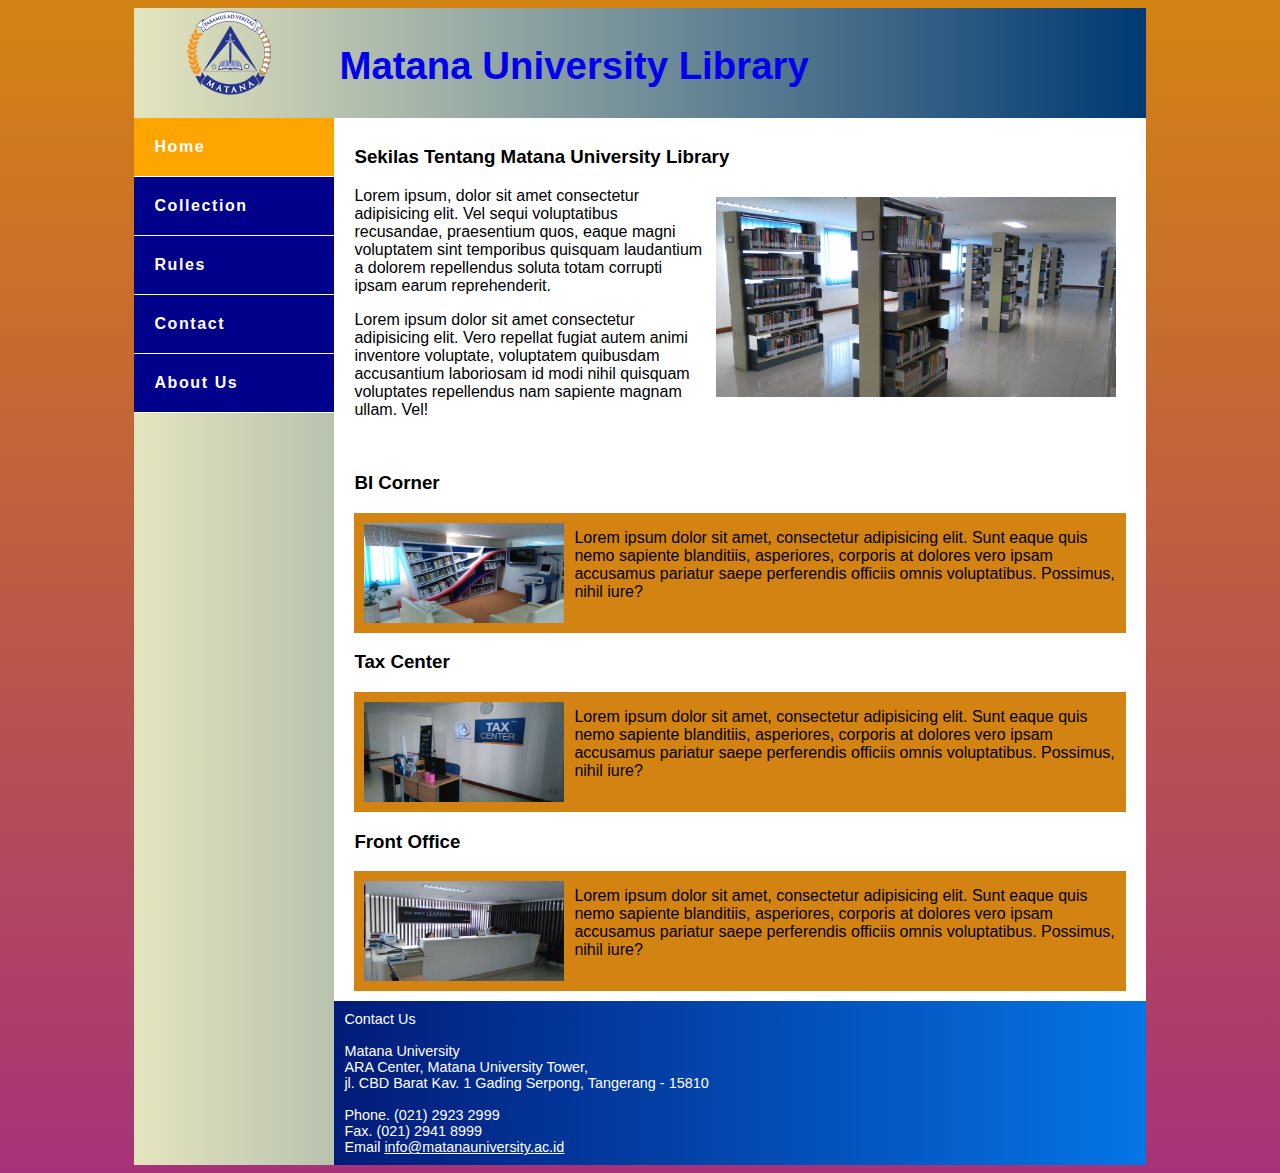
<file: index.html>
<!DOCTYPE html>
<html>
    <head>
        <title>Matana University Library</title>
        <link rel="stylesheet" href="style.css">
    </head>
    <body>
        <div id="wrapper">
            <header>
                <h1><a href="index.html">Matana University Library</a></h1>
            </header>

            <nav>
                <ul>
                    <li><a class="hover" href="index.html">Home</a></li>
                    <li><a href="collection.html">Collection</a></li>
                    <li><a href="rules.html">Rules</a></li>
                    <li><a href="contact.html">Contact</a></li>
                    <li><a href="about.html">About Us   </a></li>
                </ul>
            </nav>

            <main>
                <h3>Sekilas Tentang Matana University Library</h3>
                <img src="img/perpustakaan.jpg" width="400" height="200" id="floatright" alt="Perpustakaan">
                <p>Lorem ipsum, dolor sit amet consectetur adipisicing elit. Vel sequi voluptatibus recusandae, praesentium quos, eaque magni voluptatem sint temporibus quisquam laudantium a dolorem repellendus soluta totam corrupti ipsam earum reprehenderit.</p>
                <p>Lorem ipsum dolor sit amet consectetur adipisicing elit. Vero repellat fugiat autem animi inventore voluptate, voluptatem quibusdam accusantium laboriosam id modi nihil quisquam voluptates repellendus nam sapiente magnam ullam. Vel!</p>
                <br>

                <h3>BI Corner</h3>
                <div class="section">
                    <img src="img/bicorner.jpg" width="200" height="100" id="floatleft" alt="BI Corner">
                    <p>Lorem ipsum dolor sit amet, consectetur adipisicing elit. Sunt eaque quis nemo sapiente blanditiis, asperiores, corporis at dolores vero ipsam accusamus pariatur saepe perferendis officiis omnis voluptatibus. Possimus, nihil iure?</p>
                </div>

                <h3>Tax Center</h3>
                <div class="section">
                    <img src="img/taxcenter.jpg" width="200" height="100" id="floatleft" alt="BI Corner">
                    <p>Lorem ipsum dolor sit amet, consectetur adipisicing elit. Sunt eaque quis nemo sapiente blanditiis, asperiores, corporis at dolores vero ipsam accusamus pariatur saepe perferendis officiis omnis voluptatibus. Possimus, nihil iure?</p>
                </div>

                <h3>Front Office</h3>
                <div class="section">
                    <img src="img/frontoffice.jpg" width="200" height="100" id="floatleft" alt="BI Corner">
                    <p>Lorem ipsum dolor sit amet, consectetur adipisicing elit. Sunt eaque quis nemo sapiente blanditiis, asperiores, corporis at dolores vero ipsam accusamus pariatur saepe perferendis officiis omnis voluptatibus. Possimus, nihil iure?</p>
                </div>
            </main>

            <footer>
                    Contact Us
                    <br><br>Matana University
                    <br>ARA Center, Matana University Tower,
                    <br>jl. CBD Barat Kav. 1 Gading Serpong, Tangerang - 15810

                    <br><br>Phone. (021) 2923 2999
                    <br>Fax. (021) 2941 8999
                    <br>Email <a href="mailto:info@matanauniversity.ac.id">info@matanauniversity.ac.id</a>
            </footer>
        </div>
    </body>
</html>
</file>
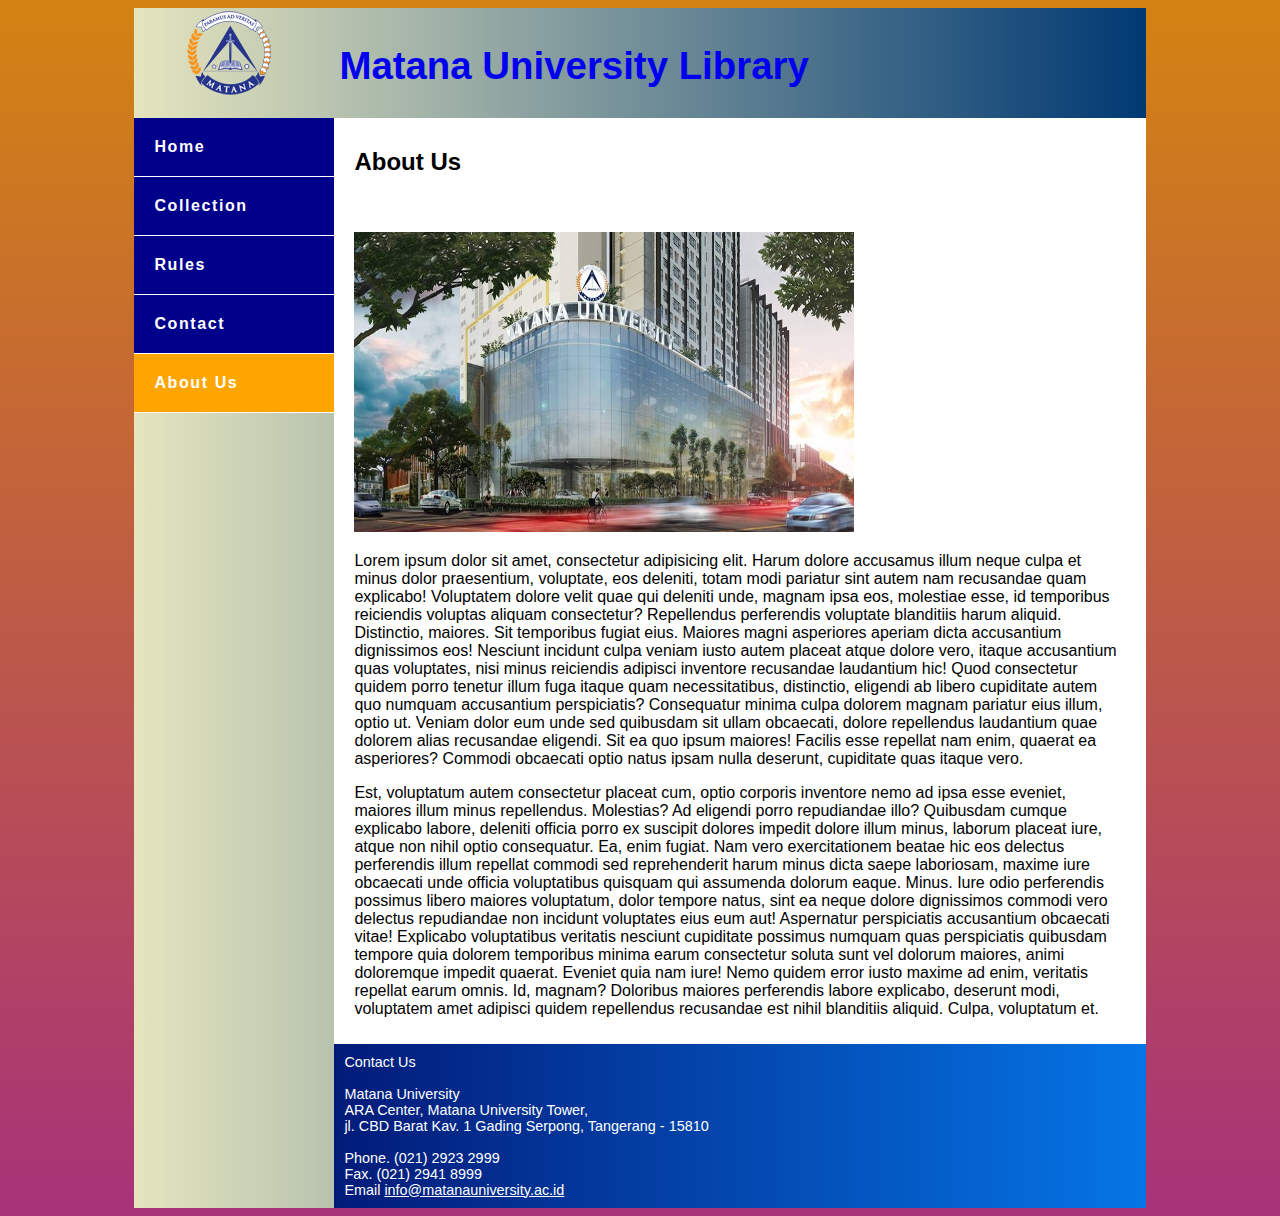
<file: about.html>
<!DOCTYPE html>
<html>
    <head>
        <title>Matana University Library</title>
        <link rel="stylesheet" href="style.css">
    </head>
    <body>
        <div id="wrapper">
            <header>
                <h1><a href="index.html">Matana University Library</a></h1>
            </header>

            <nav>
                <ul>
                    <li><a href="index.html">Home</a></li>
                    <li><a href="collection.html">Collection</a></li>
                    <li><a href="rules.html">Rules</a></li>
                    <li><a href="contact.html">Contact</a></li>
                    <li><a href="about.html" class="hover">About Us   </a></li>
                </ul>
            </nav>

            <main>
                <h2>About Us</h2>
                
                <br><br><img src="img/about.jpg" alt="About" class="floatleft" width="500px" height="300px">
                <p>Lorem ipsum dolor sit amet, consectetur adipisicing elit. Harum dolore accusamus illum neque culpa et minus dolor praesentium, voluptate, eos deleniti, totam modi pariatur sint autem nam recusandae quam explicabo!
                Voluptatem dolore velit quae qui deleniti unde, magnam ipsa eos, molestiae esse, id temporibus reiciendis voluptas aliquam consectetur? Repellendus perferendis voluptate blanditiis harum aliquid. Distinctio, maiores. Sit temporibus fugiat eius.
                Maiores magni asperiores aperiam dicta accusantium dignissimos eos! Nesciunt incidunt culpa veniam iusto autem placeat atque dolore vero, itaque accusantium quas voluptates, nisi minus reiciendis adipisci inventore recusandae laudantium hic!
                Quod consectetur quidem porro tenetur illum fuga itaque quam necessitatibus, distinctio, eligendi ab libero cupiditate autem quo numquam accusantium perspiciatis? Consequatur minima culpa dolorem magnam pariatur eius illum, optio ut.
                Veniam dolor eum unde sed quibusdam sit ullam obcaecati, dolore repellendus laudantium quae dolorem alias recusandae eligendi. Sit ea quo ipsum maiores! Facilis esse repellat nam enim, quaerat ea asperiores?
                Commodi obcaecati optio natus ipsam nulla deserunt, cupiditate quas itaque vero.</p> <p>Est, voluptatum autem consectetur placeat cum, optio corporis inventore nemo ad ipsa esse eveniet, maiores illum minus repellendus. Molestias?
                Ad eligendi porro repudiandae illo? Quibusdam cumque explicabo labore, deleniti officia porro ex suscipit dolores impedit dolore illum minus, laborum placeat iure, atque non nihil optio consequatur. Ea, enim fugiat.
                Nam vero exercitationem beatae hic eos delectus perferendis illum repellat commodi sed reprehenderit harum minus dicta saepe laboriosam, maxime iure obcaecati unde officia voluptatibus quisquam qui assumenda dolorum eaque. Minus.
                Iure odio perferendis possimus libero maiores voluptatum, dolor tempore natus, sint ea neque dolore dignissimos commodi vero delectus repudiandae non incidunt voluptates eius eum aut! Aspernatur perspiciatis accusantium obcaecati vitae!
                Explicabo voluptatibus veritatis nesciunt cupiditate possimus numquam quas perspiciatis quibusdam tempore quia dolorem temporibus minima earum consectetur soluta sunt vel dolorum maiores, animi doloremque impedit quaerat. Eveniet quia nam iure!
                Nemo quidem error iusto maxime ad enim, veritatis repellat earum omnis. Id, magnam? Doloribus maiores perferendis labore explicabo, deserunt modi, voluptatem amet adipisci quidem repellendus recusandae est nihil blanditiis aliquid.
                Culpa, voluptatum et. </p>
            </main>

            <footer>
                    Contact Us
                    <br><br>Matana University
                    <br>ARA Center, Matana University Tower,
                    <br>jl. CBD Barat Kav. 1 Gading Serpong, Tangerang - 15810

                    <br><br>Phone. (021) 2923 2999
                    <br>Fax. (021) 2941 8999
                    <br>Email <a href="mailto:info@matanauniversity.ac.id">info@matanauniversity.ac.id</a>
            </footer>
        </div>
    </body>
</html>
</file>
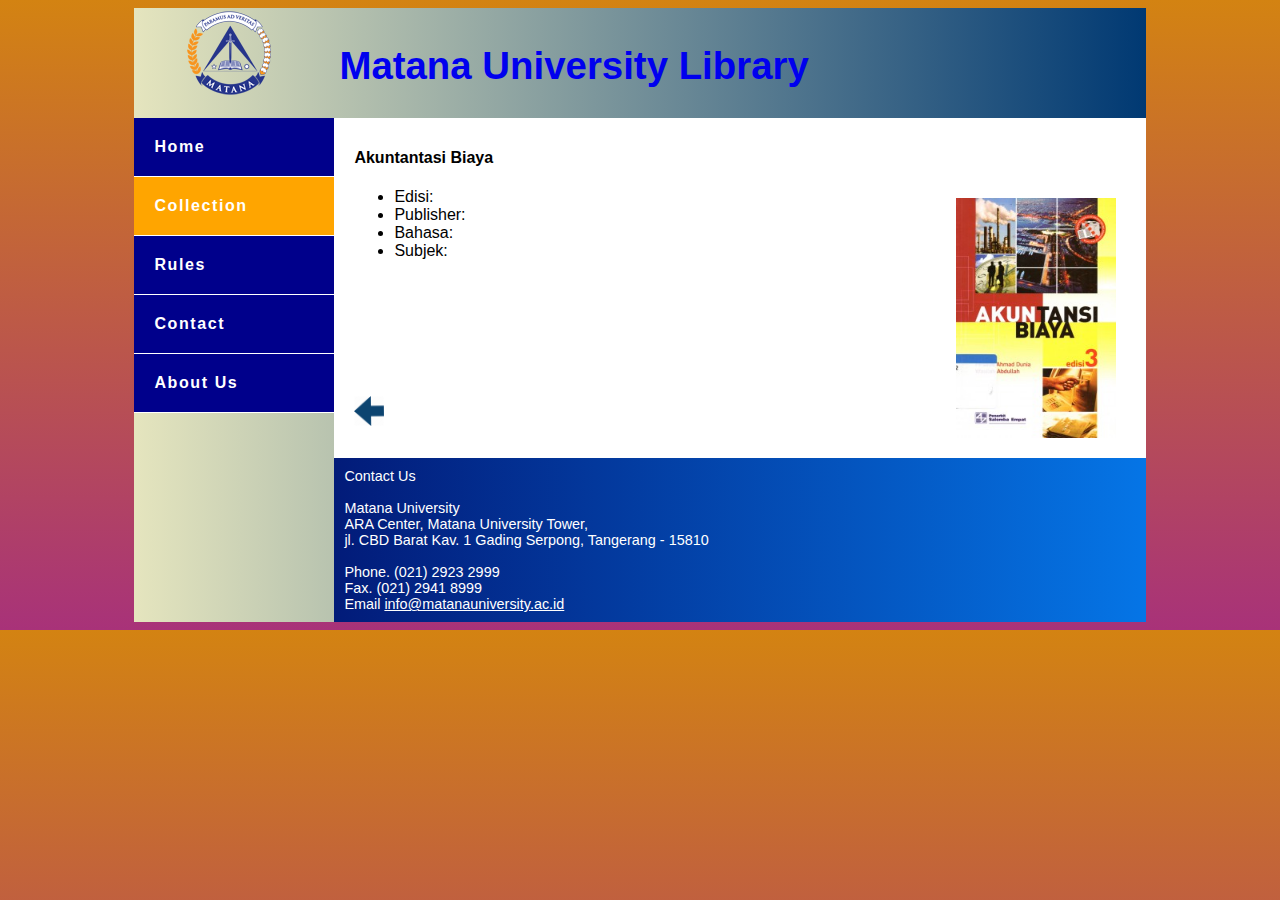
<file: akuntansibiaya.html>
<!DOCTYPE html>
<html>
    <head>
        <title>Matana University Library</title>
        <link rel="stylesheet" href="style.css">
    </head>
    <body>
        <div id="wrapper">
            <header>
                <h1><a href="index.html">Matana University Library</a></h1>
            </header>

            <nav>
                <ul>
                    <li><a href="index.html">Home</a></li>
                    <li><a class="hover" href="collection.html">Collection</a></li>
                    <li><a href="rules.html">Rules</a></li>
                    <li><a href="contact.html">Contact</a></li>
                    <li><a href="about.html">About Us   </a></li>
                </ul>
            </nav>

            <main>
                <h4>Akuntantasi Biaya</h4>
                <img src="img/akuntansibiaya.jpg" alt="Akuntansi Biaya" width="160px" height="240px" id="floatright">
               <ul>
                   <li>Edisi: </li>
                   <li>Publisher: </li>
                   <li>Bahasa: </li>
                   <li>Subjek: </li>
               </ul>

               <a href="collection.html"><img src="img/back.png" alt="Back" height="30px" style="margin-top: 120px;"></a>
            </main>

            <footer>
                    Contact Us
                    <br><br>Matana University
                    <br>ARA Center, Matana University Tower,
                    <br>jl. CBD Barat Kav. 1 Gading Serpong, Tangerang - 15810

                    <br><br>Phone. (021) 2923 2999
                    <br>Fax. (021) 2941 8999
                    <br>Email <a href="mailto:info@matanauniversity.ac.id">info@matanauniversity.ac.id</a>
            </footer>
        </div>
    </body>
</html>
</file>
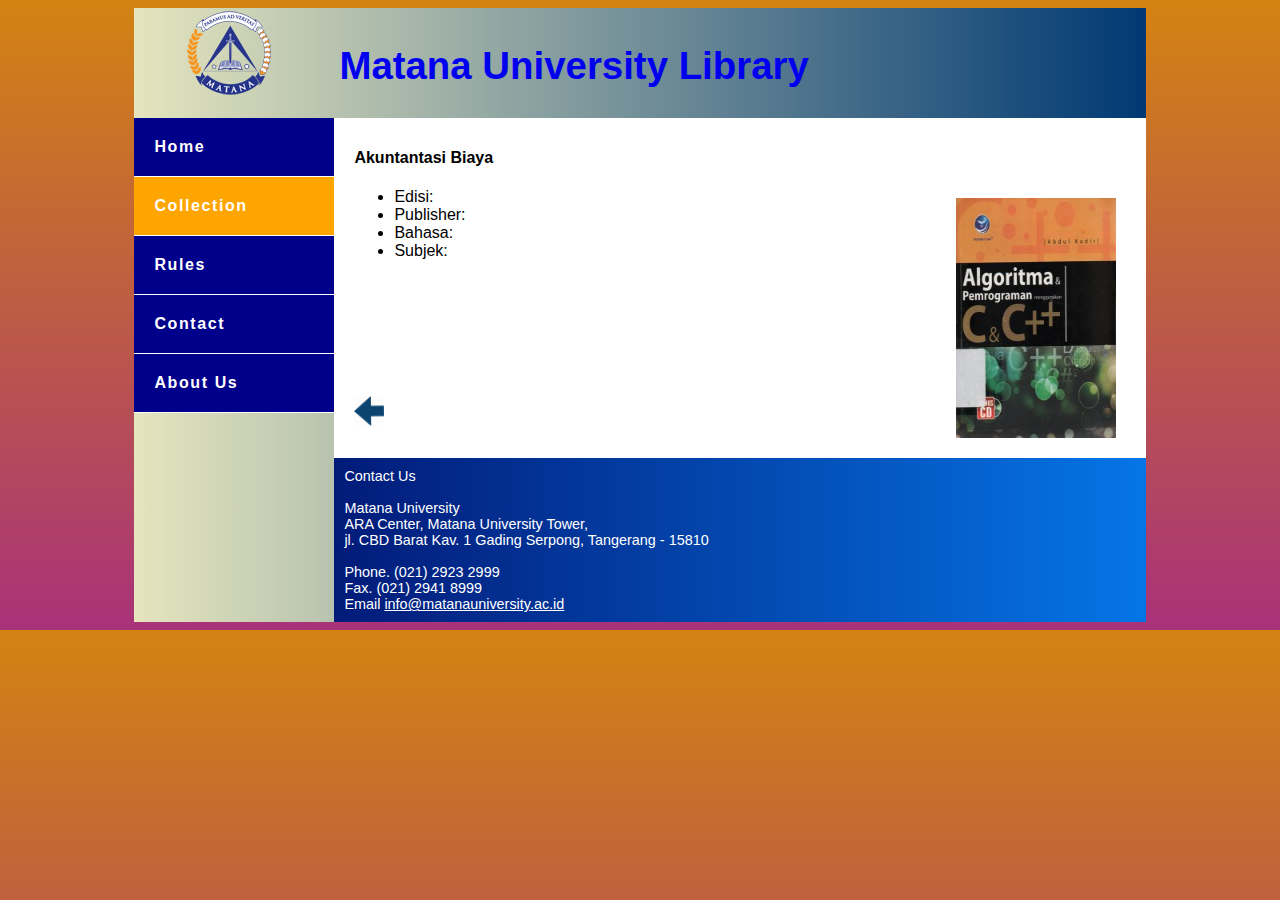
<file: algoritma.html>
<!DOCTYPE html>
<html>
    <head>
        <title>Matana University Library</title>
        <link rel="stylesheet" href="style.css">
    </head>
    <body>
        <div id="wrapper">
            <header>
                <h1><a href="index.html">Matana University Library</a></h1>
            </header>

            <nav>
                <ul>
                    <li><a href="index.html">Home</a></li>
                    <li><a class="hover" href="collection.html">Collection</a></li>
                    <li><a href="rules.html">Rules</a></li>
                    <li><a href="contact.html">Contact</a></li>
                    <li><a href="about.html">About Us   </a></li>
                </ul>
            </nav>

            <main>
                <h4>Akuntantasi Biaya</h4>
                <img src="img/algoritma.jpg" alt="Algoritma" width="160px" height="240px" id="floatright">
               <ul>
                   <li>Edisi: </li>
                   <li>Publisher: </li>
                   <li>Bahasa: </li>
                   <li>Subjek: </li>
               </ul>

               <a href="collection.html"><img src="img/back.png" alt="Back" height="30px" style="margin-top: 120px;"></a>
            </main>

            <footer>
                    Contact Us
                    <br><br>Matana University
                    <br>ARA Center, Matana University Tower,
                    <br>jl. CBD Barat Kav. 1 Gading Serpong, Tangerang - 15810

                    <br><br>Phone. (021) 2923 2999
                    <br>Fax. (021) 2941 8999
                    <br>Email <a href="mailto:info@matanauniversity.ac.id">info@matanauniversity.ac.id</a>
            </footer>
        </div>
    </body>
</html>
</file>
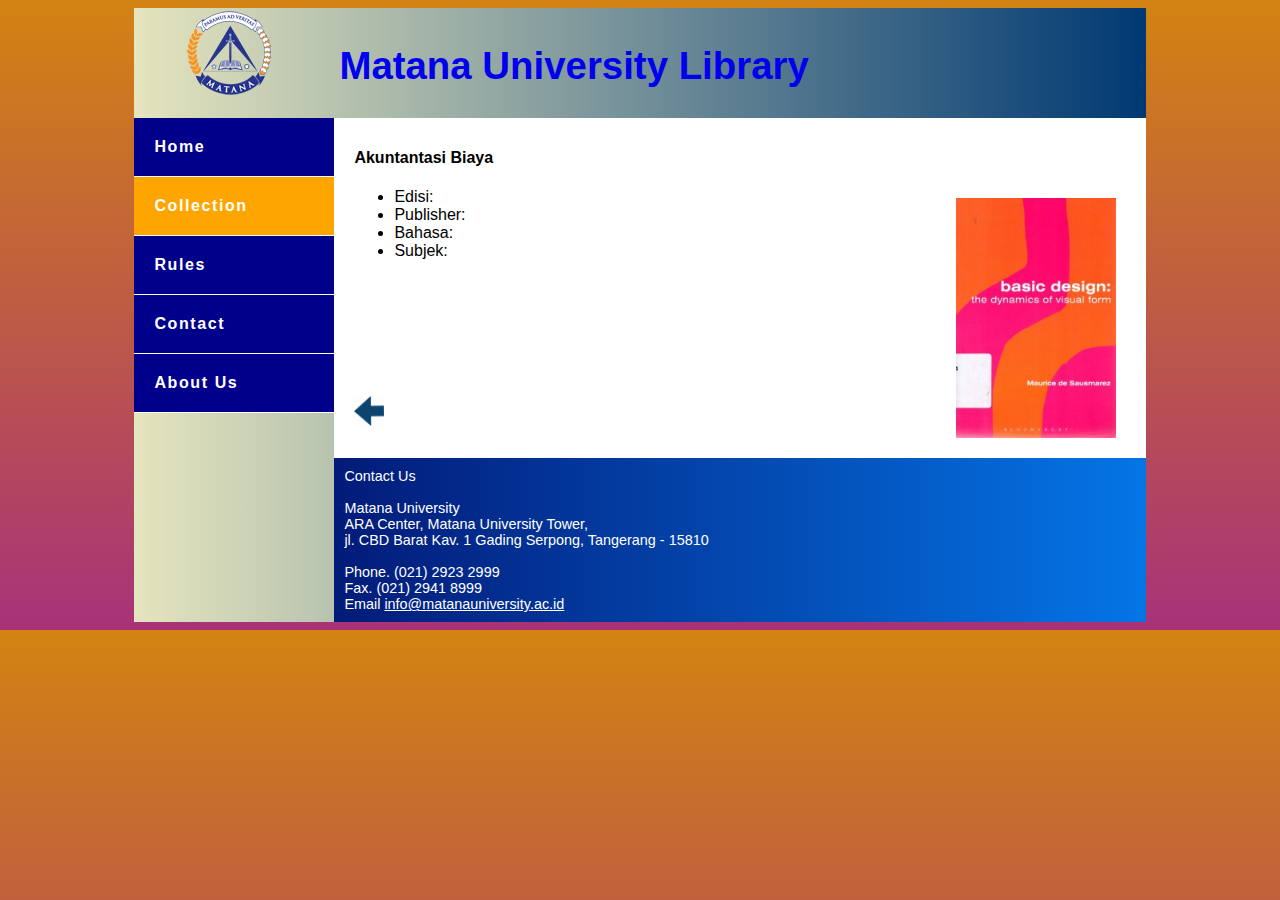
<file: basicdesign.html>
<!DOCTYPE html>
<html>
    <head>
        <title>Matana University Library</title>
        <link rel="stylesheet" href="style.css">
    </head>
    <body>
        <div id="wrapper">
            <header>
                <h1><a href="index.html">Matana University Library</a></h1>
            </header>

            <nav>
                <ul>
                    <li><a href="index.html">Home</a></li>
                    <li><a class="hover" href="collection.html">Collection</a></li>
                    <li><a href="rules.html">Rules</a></li>
                    <li><a href="contact.html">Contact</a></li>
                    <li><a href="about.html">About Us   </a></li>
                </ul>
            </nav>

            <main>
                <h4>Akuntantasi Biaya</h4>
                <img src="img/basicdesign.jpg" alt="Basic Design" width="160px" height="240px" id="floatright">
               <ul>
                   <li>Edisi: </li>
                   <li>Publisher: </li>
                   <li>Bahasa: </li>
                   <li>Subjek: </li>
               </ul>

               <a href="collection.html"><img src="img/back.png" alt="Back" height="30px" style="margin-top: 120px;"></a>
            </main>

            <footer>
                    Contact Us
                    <br><br>Matana University
                    <br>ARA Center, Matana University Tower,
                    <br>jl. CBD Barat Kav. 1 Gading Serpong, Tangerang - 15810

                    <br><br>Phone. (021) 2923 2999
                    <br>Fax. (021) 2941 8999
                    <br>Email <a href="mailto:info@matanauniversity.ac.id">info@matanauniversity.ac.id</a>
            </footer>
        </div>
    </body>
</html>
</file>
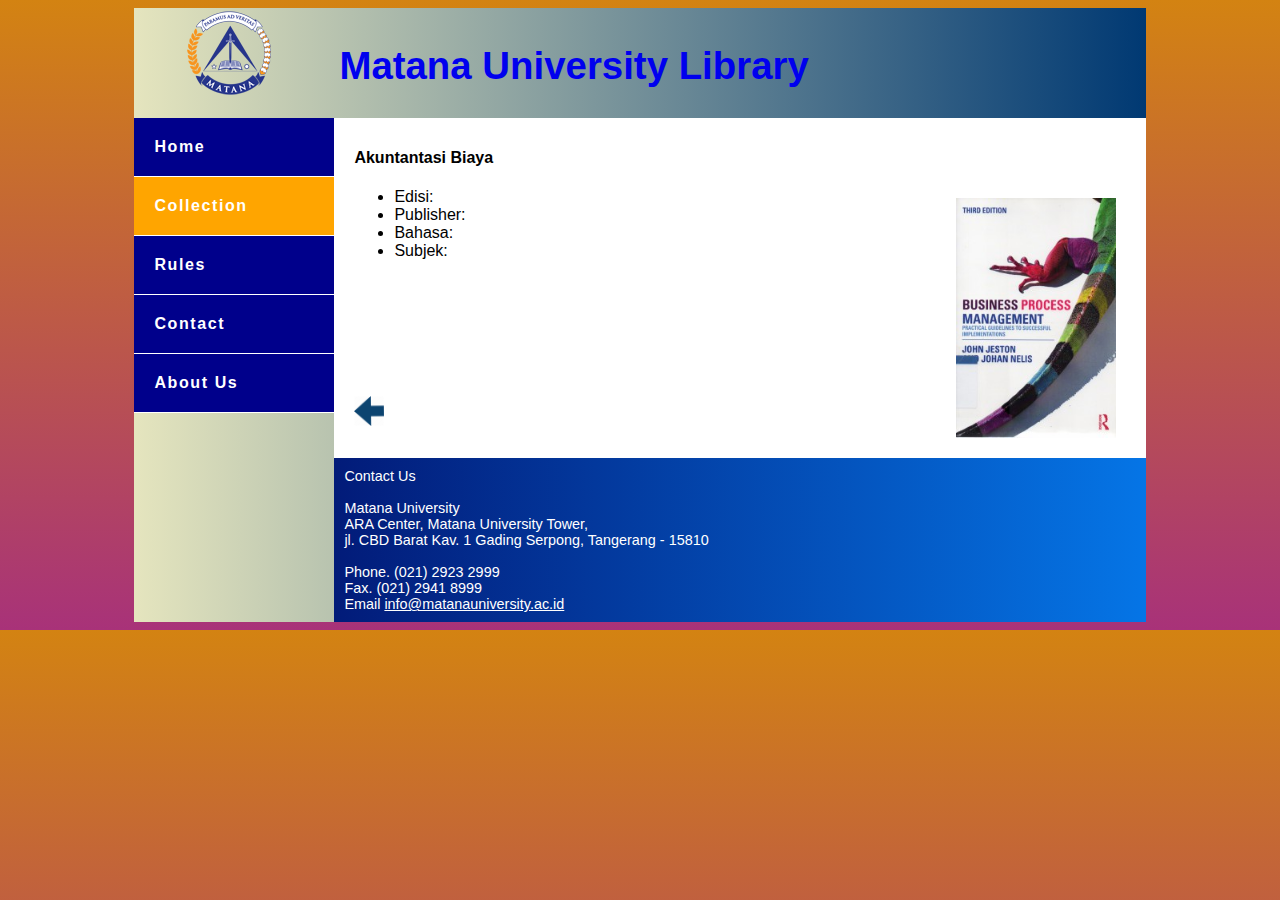
<file: businessprocess.html>
<!DOCTYPE html>
<html>
    <head>
        <title>Matana University Library</title>
        <link rel="stylesheet" href="style.css">
    </head>
    <body>
        <div id="wrapper">
            <header>
                <h1><a href="index.html">Matana University Library</a></h1>
            </header>

            <nav>
                <ul>
                    <li><a href="index.html">Home</a></li>
                    <li><a class="hover" href="collection.html">Collection</a></li>
                    <li><a href="rules.html">Rules</a></li>
                    <li><a href="contact.html">Contact</a></li>
                    <li><a href="about.html">About Us   </a></li>
                </ul>
            </nav>

            <main>
                <h4>Akuntantasi Biaya</h4>
                <img src="img/bisnisproses.jpg" alt="Bisnis Proses" width="160px" height="240px" id="floatright">
               <ul>
                   <li>Edisi: </li>
                   <li>Publisher: </li>
                   <li>Bahasa: </li>
                   <li>Subjek: </li>
               </ul>

               <a href="collection.html"><img src="img/back.png" alt="Back" height="30px" style="margin-top: 120px;"></a>
            </main>

            <footer>
                    Contact Us
                    <br><br>Matana University
                    <br>ARA Center, Matana University Tower,
                    <br>jl. CBD Barat Kav. 1 Gading Serpong, Tangerang - 15810

                    <br><br>Phone. (021) 2923 2999
                    <br>Fax. (021) 2941 8999
                    <br>Email <a href="mailto:info@matanauniversity.ac.id">info@matanauniversity.ac.id</a>
            </footer>
        </div>
    </body>
</html>
</file>
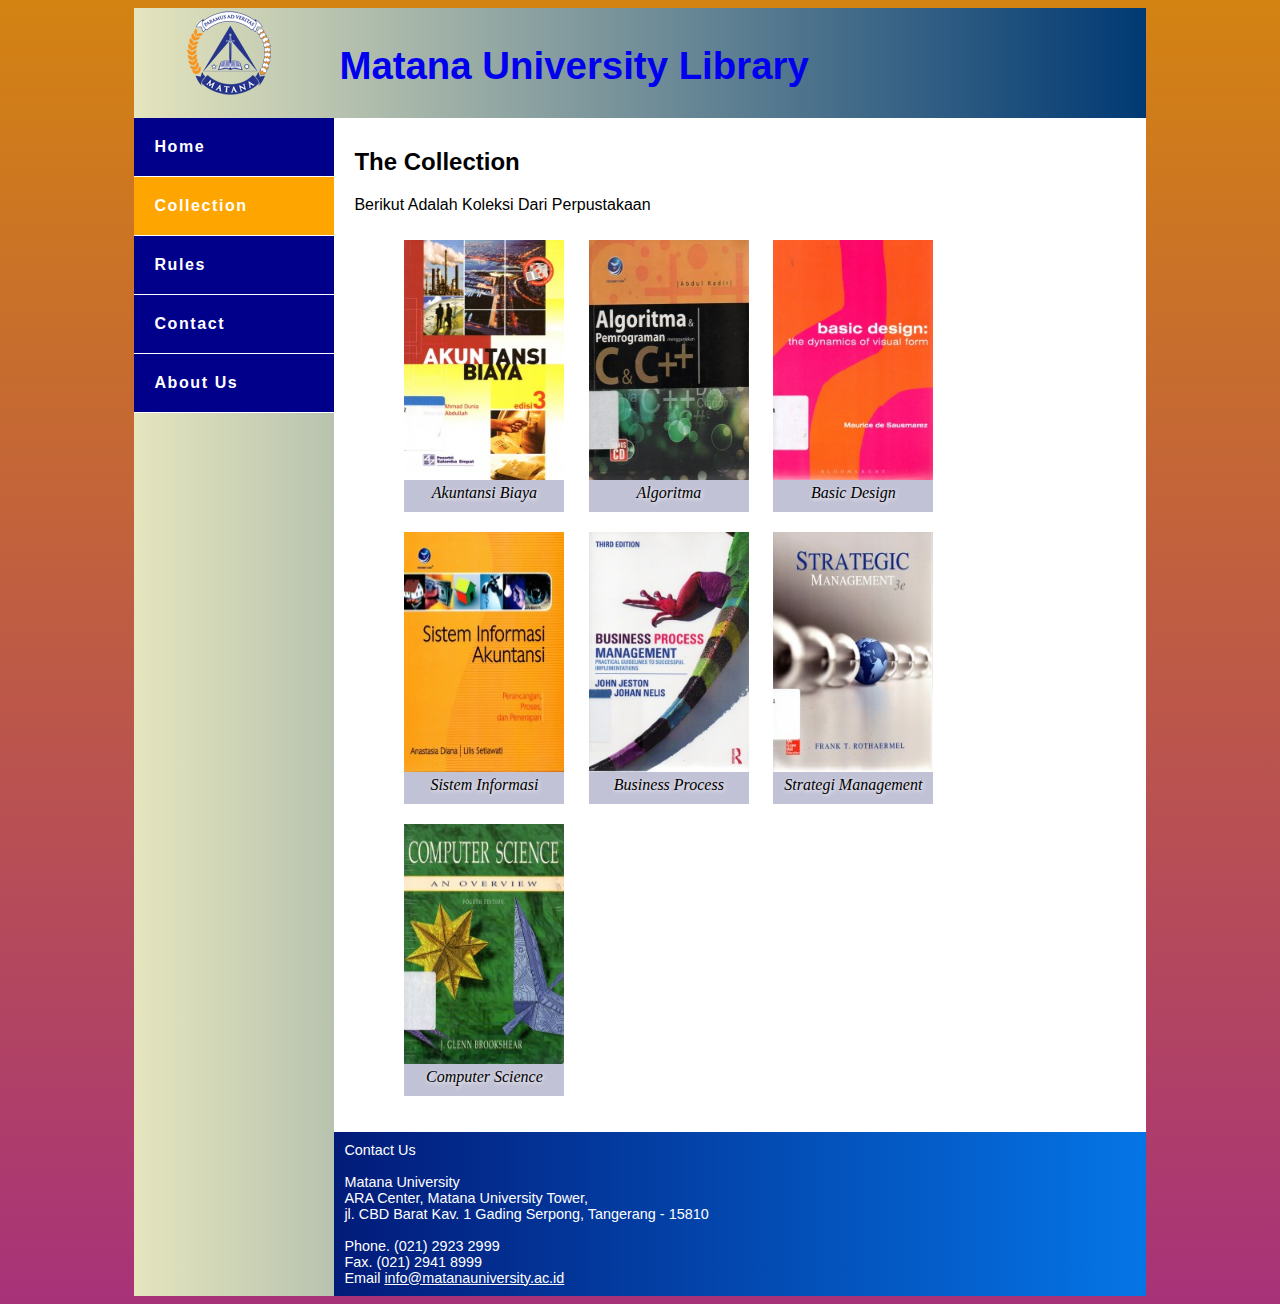
<file: collection.html>
<!DOCTYPE html>
<html>
    <head>
        <title>Matana University Library</title>
        <link rel="stylesheet" href="style.css">
    </head>
    <body>
        <div id="wrapper">
            <header>
                <h1><a href="index.html">Matana University Library</a></h1>
            </header>

            <nav>
                <ul>
                    <li><a href="index.html">Home</a></li>
                    <li><a class="hover" href="collection.html">Collection</a></li>
                    <li><a href="rules.html">Rules</a></li>
                    <li><a href="contact.html">Contact</a></li>
                    <li><a href="about.html">About Us   </a></li>
                </ul>
            </nav>

            <main>
               <h2>The Collection</h2>
               <p>Berikut Adalah Koleksi Dari Perpustakaan</p>
               <ul list-style-type : none;>
                    <li id="image">
                        <a href="akuntansibiaya.html"><img src="img/akuntansibiaya.jpg" alt="Akuntansi Biaya" width="160" height="240" ></a>
                        Akuntansi Biaya
                    </li>
                    <li id="image">
                        <a href="algoritma.html"><img src="img/algoritma.jpg" alt="Algoritma" width="160" height="240"></a>
                        Algoritma
                    </li>
                    <li id="image">
                        <a href="basicdesign.html"><img src="img/basicdesign.jpg" alt="Basic Design" width="160" height="240"></a>
                        Basic Design
                    </li>
                    <li id="image">
                        <a href="sisteminformasi.html"><img src="img/sisteminformasi.jpg" alt="Sistem Informasi" width="160" height="240"></a>
                        Sistem Informasi
                    </li>
                    <li id="image">
                        <a href="businessprocess.html"><img src="img/bisnisproses.jpg" alt="Business Process" width="160" height="240"></a>
                        Business Process
                    </li>   
                    <li id="image">
                        <a href="strategicmanagement.html"><img src="img/strategicmanagement.jpg" alt="Strategi Management" width="160" height="240"></a>
                        Strategi Management
                    </li>
                    <li id="image">
                        <a href="computerscience.html"><img src="img/computerscience.jpg" alt="Computer Science" width="160" height="240"></a>
                        Computer Science
                    </li>
               </ul>
            </main>

            <footer>
                    Contact Us
                    <br><br>Matana University
                    <br>ARA Center, Matana University Tower,
                    <br>jl. CBD Barat Kav. 1 Gading Serpong, Tangerang - 15810

                    <br><br>Phone. (021) 2923 2999
                    <br>Fax. (021) 2941 8999
                    <br>Email <a href="mailto:info@matanauniversity.ac.id">info@matanauniversity.ac.id</a>
            </footer>
        </div>
    </body>
</html>
</file>
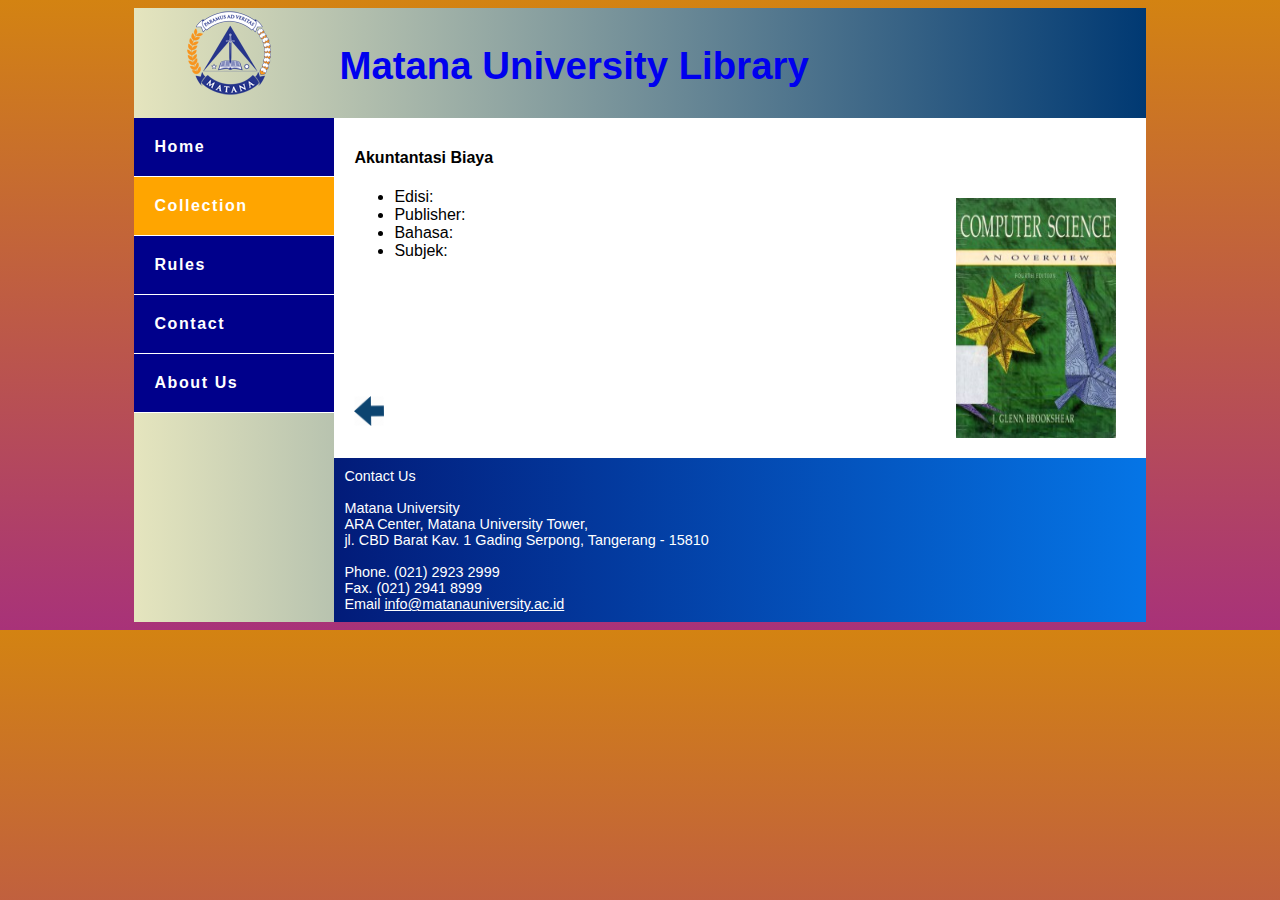
<file: computerscience.html>
<!DOCTYPE html>
<html>
    <head>
        <title>Matana University Library</title>
        <link rel="stylesheet" href="style.css">
    </head>
    <body>
        <div id="wrapper">
            <header>
                <h1><a href="index.html">Matana University Library</a></h1>
            </header>

            <nav>
                <ul>
                    <li><a href="index.html">Home</a></li>
                    <li><a class="hover" href="collection.html">Collection</a></li>
                    <li><a href="rules.html">Rules</a></li>
                    <li><a href="contact.html">Contact</a></li>
                    <li><a href="about.html">About Us   </a></li>
                </ul>
            </nav>

            <main>
                <h4>Akuntantasi Biaya</h4>
                <img src="img/computerscience.jpg" alt="Computer Science" width="160px" height="240px" id="floatright">
               <ul>
                   <li>Edisi: </li>
                   <li>Publisher: </li>
                   <li>Bahasa: </li>
                   <li>Subjek: </li>
               </ul>

               <a href="collection.html"><img src="img/back.png" alt="Back" height="30px" style="margin-top: 120px;"></a>
            </main>

            <footer>
                    Contact Us
                    <br><br>Matana University
                    <br>ARA Center, Matana University Tower,
                    <br>jl. CBD Barat Kav. 1 Gading Serpong, Tangerang - 15810

                    <br><br>Phone. (021) 2923 2999
                    <br>Fax. (021) 2941 8999
                    <br>Email <a href="mailto:info@matanauniversity.ac.id">info@matanauniversity.ac.id</a>
            </footer>
        </div>
    </body>
</html>
</file>
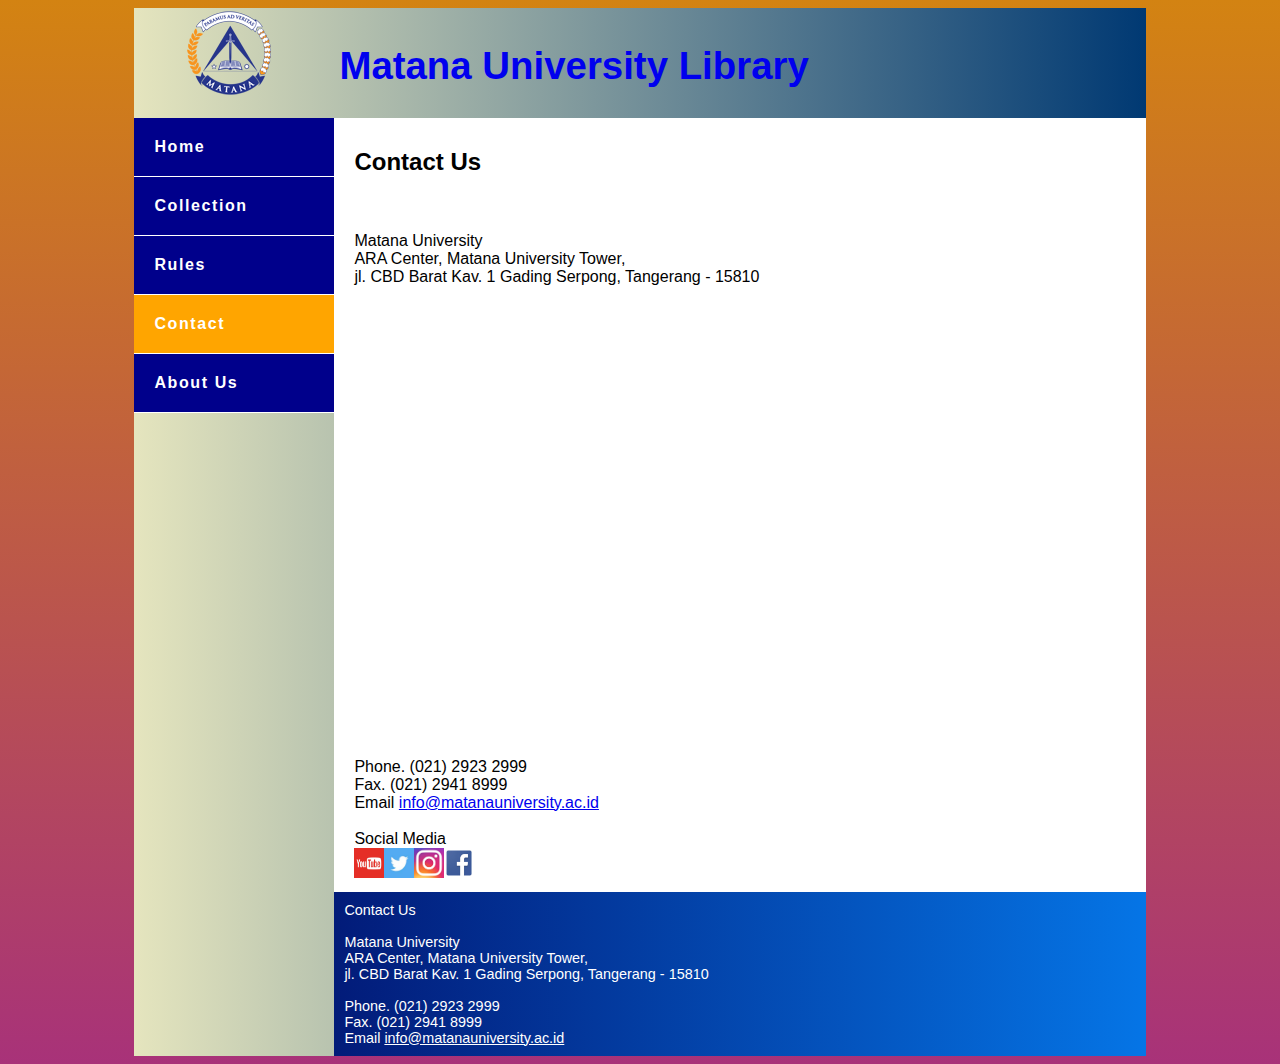
<file: contact.html>
<!DOCTYPE html>
<html>
    <head>
        <title>Matana University Library</title>
        <link rel="stylesheet" href="style.css">
    </head>
    <body>
        <div id="wrapper">
            <header>
                <h1><a href="index.html">Matana University Library</a></h1>
            </header>

            <nav>
                <ul>
                    <li><a href="index.html">Home</a></li>
                    <li><a href="collection.html">Collection</a></li>
                    <li><a href="rules.html">Rules</a></li>
                    <li><a class="hover" href="contact.html">Contact</a></li>
                    <li><a href="about.html">About Us   </a></li>
                </ul>
            </nav>

            <main>
                <h2>Contact Us</h2>
                    <br><br>Matana University
                    <br>ARA Center, Matana University Tower,
                    <br>jl. CBD Barat Kav. 1 Gading Serpong, Tangerang - 15810
                    <iframe src="https://www.google.com/maps/embed?pb=!1m18!1m12!1m3!1d3966.147425194655!2d106.6225790148665!3d-6.244294262881954!2m3!1f0!2f0!3f0!3m2!1i1024!2i768!4f13.1!3m3!1m2!1s0x2e69fc0b4ad2be97%3A0xf6124d0ed9b281ee!2sMatana%20University!5e0!3m2!1sid!2sid!4v1621652892180!5m2!1sid!2sid" width="600" height="450" style="border:0;" allowfullscreen="" loading="lazy"></iframe>

                    <br><br>Phone. (021) 2923 2999
                    <br>Fax. (021) 2941 8999
                    <br>Email <a href="mailto:info@matanauniversity.ac.id">info@matanauniversity.ac.id</a>

                    <br><br>Social Media
                    <br><a href=""><img src="img/youtube.jpg" alt="Youtube" width="30px" height="30px"></a><img src="img/twitter.jpg" alt="Twiter" width="30px" height="30px"><img src="img/instagram.jpg" alt="instagram" width="30px" height="30px"><img src="img/facebook.jpg" alt="Facebook" width="30px" height="30px">
            </main>

            <footer>
                    Contact Us
                    <br><br>Matana University
                    <br>ARA Center, Matana University Tower,
                    <br>jl. CBD Barat Kav. 1 Gading Serpong, Tangerang - 15810

                    <br><br>Phone. (021) 2923 2999
                    <br>Fax. (021) 2941 8999
                    <br>Email <a href="mailto:info@matanauniversity.ac.id">info@matanauniversity.ac.id</a>
            </footer>
        </div>
    </body>
</html>
</file>
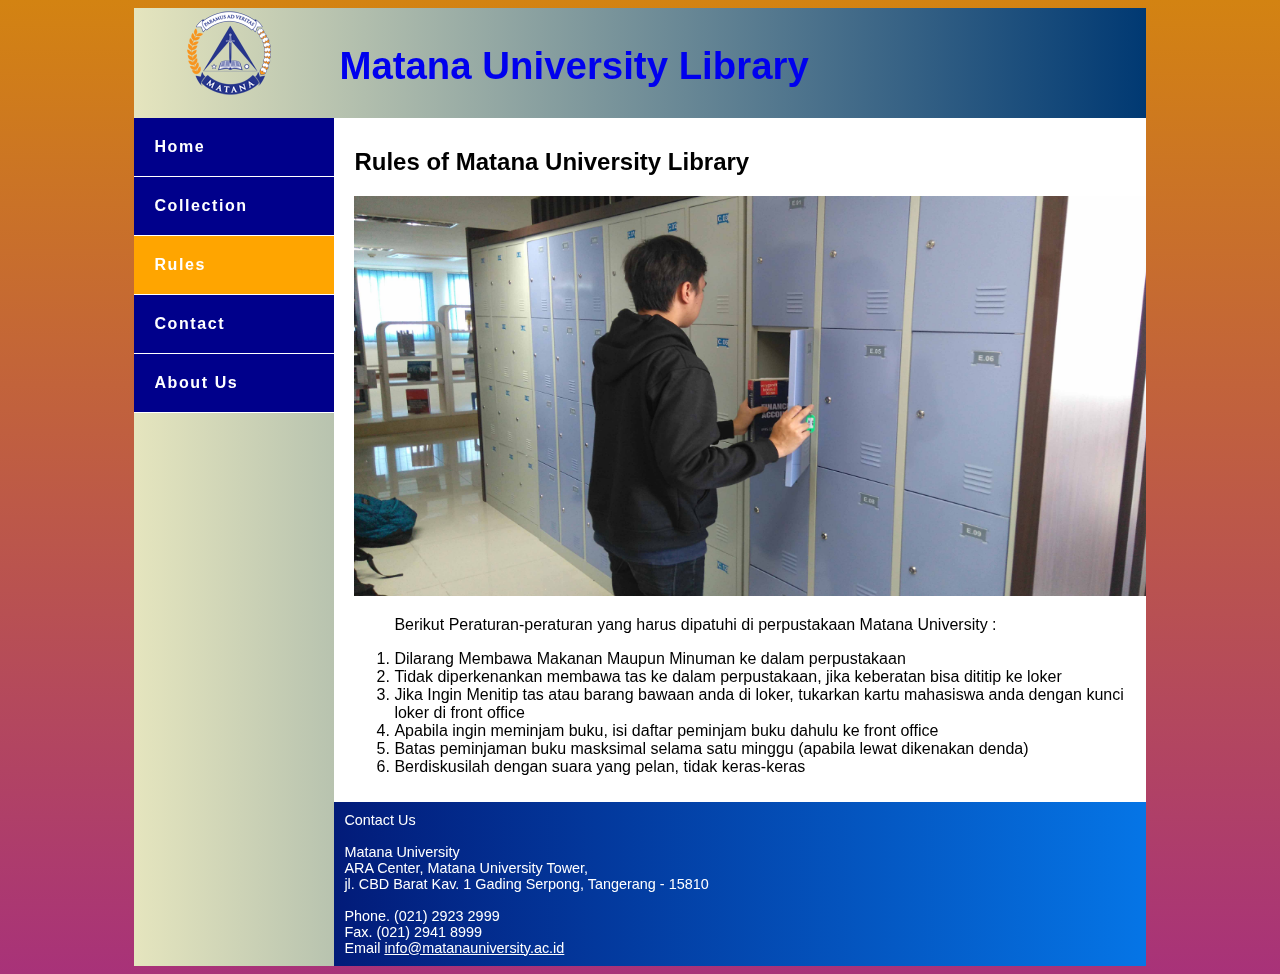
<file: rules.html>
<!DOCTYPE html>
<html>
    <head>
        <title>Matana University Library</title>
        <link rel="stylesheet" href="style.css">
    </head>
    <body>
        <div id="wrapper">
            <header>
                <h1><a href="index.html">Matana University Library</a></h1>
            </header>

            <nav>
                <ul>
                    <li><a href="index.html">Home</a></li>
                    <li><a href="collection.html">Collection</a></li>
                    <li><a class="hover" href="rules.html">Rules</a></li>
                    <li><a href="contact.html">Contact</a></li>
                    <li><a href="about.html">About Us   </a></li>
                </ul>
            </nav>

            <main>
                <h2>Rules of Matana University Library</h2>
                <img src="img/rules.jpg" alt="Rules" width="800px" height="400px">
                <p style="margin-left: 40px;">Berikut Peraturan-peraturan yang harus dipatuhi di perpustakaan Matana University : </p>
                <ol>
                    <li>Dilarang Membawa Makanan Maupun Minuman ke dalam perpustakaan</li>
                    <li>Tidak diperkenankan membawa tas ke dalam perpustakaan, jika keberatan bisa dititip ke loker</li>
                    <li>Jika Ingin Menitip tas atau barang bawaan anda di loker, tukarkan kartu mahasiswa anda dengan kunci loker di front office</li>
                    <li>Apabila ingin meminjam buku, isi daftar peminjam buku dahulu ke front office</li>
                    <li>Batas peminjaman buku masksimal selama satu minggu (apabila lewat dikenakan denda)</li>
                    <li>Berdiskusilah dengan suara yang pelan, tidak keras-keras</li>
                </ol>
            </main>

            <footer>
                    Contact Us
                    <br><br>Matana University
                    <br>ARA Center, Matana University Tower,
                    <br>jl. CBD Barat Kav. 1 Gading Serpong, Tangerang - 15810

                    <br><br>Phone. (021) 2923 2999
                    <br>Fax. (021) 2941 8999
                    <br>Email <a href="mailto:info@matanauniversity.ac.id">info@matanauniversity.ac.id</a>
            </footer>
        </div>
    </body>
</html>
</file>
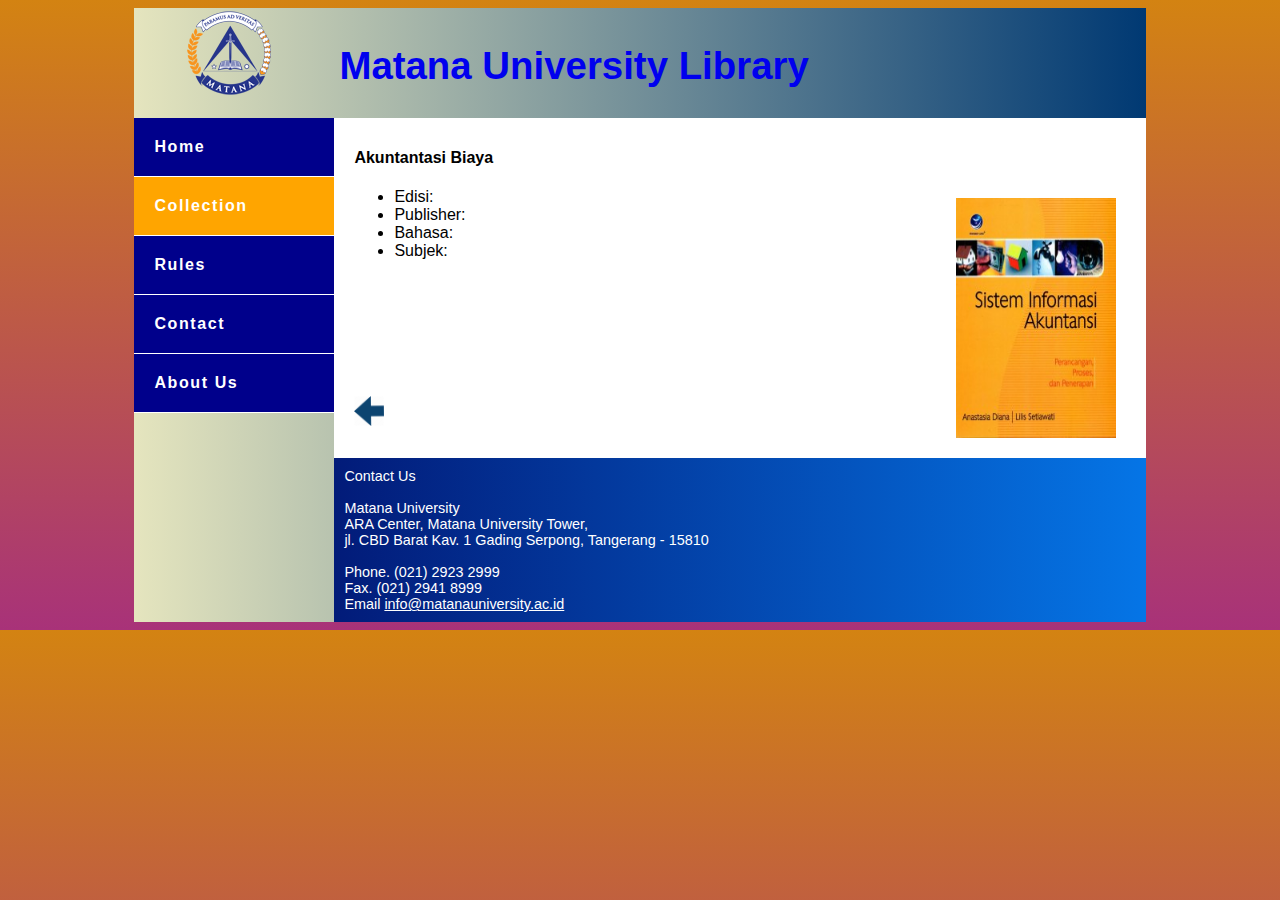
<file: sisteminformasi.html>
<!DOCTYPE html>
<html>
    <head>
        <title>Matana University Library</title>
        <link rel="stylesheet" href="style.css">
    </head>
    <body>
        <div id="wrapper">
            <header>
                <h1><a href="index.html">Matana University Library</a></h1>
            </header>

            <nav>
                <ul>
                    <li><a href="index.html">Home</a></li>
                    <li><a class="hover" href="collection.html">Collection</a></li>
                    <li><a href="rules.html">Rules</a></li>
                    <li><a href="contact.html">Contact</a></li>
                    <li><a href="about.html">About Us   </a></li>
                </ul>
            </nav>

            <main>
                <h4>Akuntantasi Biaya</h4>
                <img src="img/sisteminformasi.jpg" alt="Sistem Informasi Akuntansi" width="160px" height="240px" id="floatright">
               <ul>
                   <li>Edisi: </li>
                   <li>Publisher: </li>
                   <li>Bahasa: </li>
                   <li>Subjek: </li>
               </ul>

               <a href="collection.html"><img src="img/back.png" alt="Back" height="30px" style="margin-top: 120px;"></a>
            </main>

            <footer>
                    Contact Us
                    <br><br>Matana University
                    <br>ARA Center, Matana University Tower,
                    <br>jl. CBD Barat Kav. 1 Gading Serpong, Tangerang - 15810

                    <br><br>Phone. (021) 2923 2999
                    <br>Fax. (021) 2941 8999
                    <br>Email <a href="mailto:info@matanauniversity.ac.id">info@matanauniversity.ac.id</a>
            </footer>
        </div>
    </body>
</html>
</file>
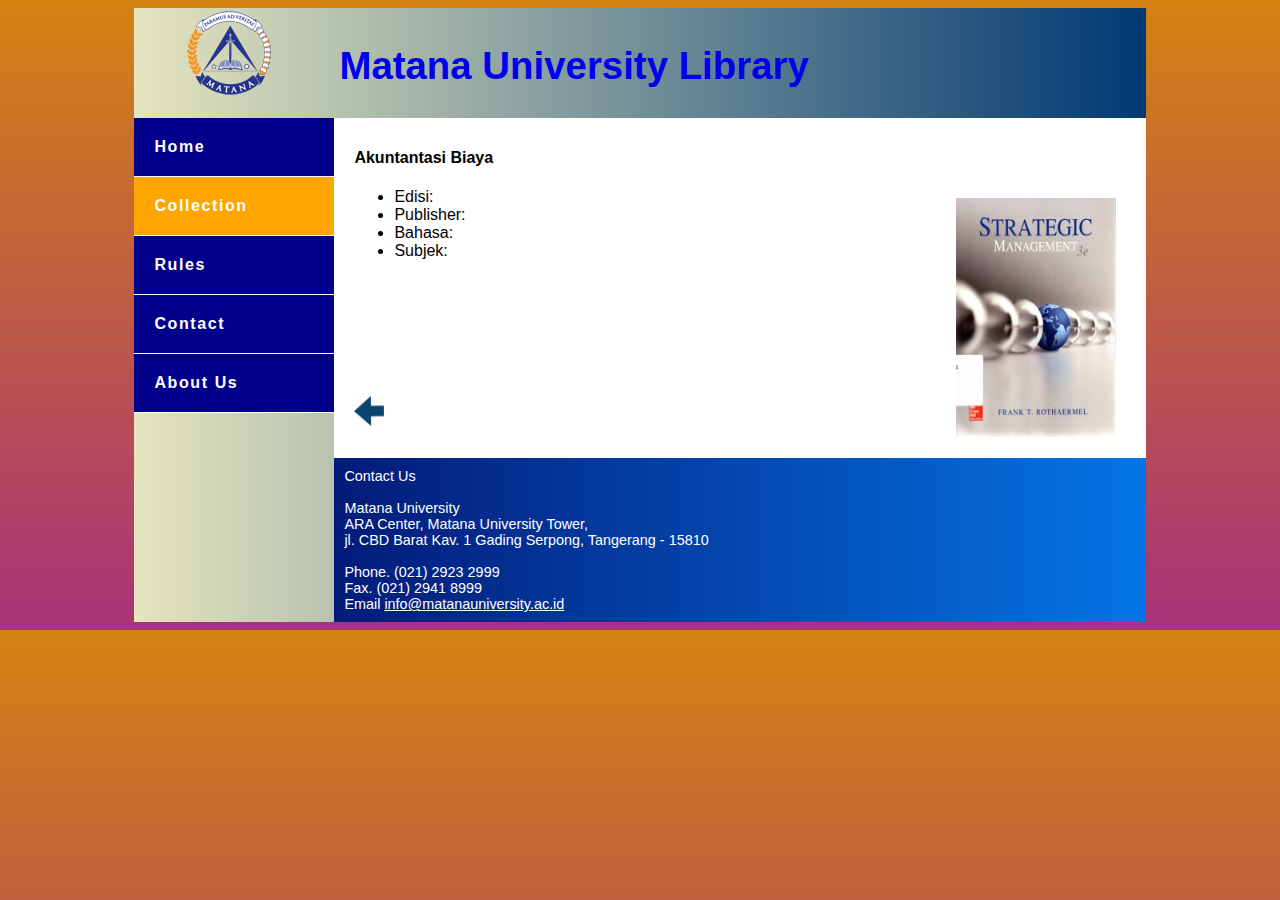
<file: strategicmanagement.html>
<!DOCTYPE html>
<html>
    <head>
        <title>Matana University Library</title>
        <link rel="stylesheet" href="style.css">
    </head>
    <body>
        <div id="wrapper">
            <header>
                <h1><a href="index.html">Matana University Library</a></h1>
            </header>

            <nav>
                <ul>
                    <li><a href="index.html">Home</a></li>
                    <li><a class="hover" href="collection.html">Collection</a></li>
                    <li><a href="rules.html">Rules</a></li>
                    <li><a href="contact.html">Contact</a></li>
                    <li><a href="about.html">About Us   </a></li>
                </ul>
            </nav>

            <main>
                <h4>Akuntantasi Biaya</h4>
                <img src="img/strategicmanagement.jpg" alt="Strategic Management" width="160px" height="240px" id="floatright">
               <ul>
                   <li>Edisi: </li>
                   <li>Publisher: </li>
                   <li>Bahasa: </li>
                   <li>Subjek: </li>
               </ul>

               <a href="collection.html"><img src="img/back.png" alt="Back" height="30px" style="margin-top: 120px;"></a>
            </main>

            <footer>
                    Contact Us
                    <br><br>Matana University
                    <br>ARA Center, Matana University Tower,
                    <br>jl. CBD Barat Kav. 1 Gading Serpong, Tangerang - 15810

                    <br><br>Phone. (021) 2923 2999
                    <br>Fax. (021) 2941 8999
                    <br>Email <a href="mailto:info@matanauniversity.ac.id">info@matanauniversity.ac.id</a>
            </footer>
        </div>
    </body>
</html>
</file>
<file: style.css>
body {
    /* set warna background body menjadi jingga */
    background: linear-gradient(to bottom, #d38312, #a83279);
    /* set style tulisan menjadi Verdana/Arial dengan tipe sans-serif (tanpa kait) */
    font-family: Verdana, Arial, sans-serif;
}

#wrapper {
    /* set jarak Luar box model menjadi 0 */
    margin: 0 auto;
    /* Set Lebar Layar menjadi 80% saja */
    width: 80%;
    /* set lebar minimal Layar 960px dan maksimal layar 1200px */
    min-width: 960px; max-width: 1200px;
    background: linear-gradient(to left, #003973, #e5e5be);
    /* set warna tulisan menjadi biru */
    color: #000066;
}

header {
    background: linear-gradient(to left, #003973, #e5e5be);
    color: #00008B;
    /* set tulisan lebih besar 20 */
    font-size: 120%;
    /* tambah jarak di bagian kiri sebesar 50px */
    margin-left: 50px;
    /* tambah ukuran header atas 10 px, kanan-10px, bawah-10px, bawah-80px */
    padding: 10px 10px 10px 80px;
    /* set agar bg tidak berulang-ulang */
    background-repeat: no-repeat;
    /* tambah logo */
    background-image: url(img/logo.png);
}

/* menghilangkan garis  bawah pada link*/
header a { text-decoration: none;}
/* mengubah warna link menjadi kuning ketika didekati oleh mouse */
header a:hover { color: #FFA500}


h1 {
    /* tambah jarak bawah 20px */
    margin-bottom: 20px;
    margin-top: 10 px;
    margin-left: 75px;
}

nav {
    /* Set Navigasi menjadi rata kiri*/
    float: left;
    width: 200px;
    font-weight: bold;
    letter-spacing: 0.1em;
}

nav ul {
    /* menghilangkan tanda bulat pada list */
    list-style-type:  none;
    margin: 0;
    padding: 0;
}

nav a {
    text-decoration: none;
    padding: 20px;
    /* membuat list agar tidak bertabrakan */
    display: block;
    background-color: #00008B;
    /*membuat garis bawah pada setiap tulisan berwarna putih*/
    border-bottom: 1px solid #FFFFFF;
}

nav a:link { color: #ffffff}
nav a:visited { color: #EAEAEA}
nav a:hover {
    color: #00008b;
    background-color: #FFA500;
}

main {
    background-color: #ffffff;
    color: #000000;
    /* 10px atas bawah 20px kiir kanan */
    padding: 10px 20px;
    display: block;
    overflow: auto;
}

#floatright {
    float: right;
    /* 10px atas kanan bawah kiri */
    margin: 10px;
}

#floatleft {
    float: left;
    /* 10px atas kanan bawah kiri */
    margin: 10px;
}

.section {
    background-color: #d38312;
    overflow: auto;
    
}

footer {
    font-size: 90%;
    text-align: left;
    padding: 10px;
    margin-left: 200px;
    background: linear-gradient(to left, #0575e6, #021b79);
    color: #ffffff;
    clear: both;
}

footer a:link {
    color: #ffffff
}

footer a:hover {
    color: #ffa500;
}

#image {
    display: inline-block;
    width: 160px;
    padding-bottom: 10px;
    margin: 10px;
    background-color: #c2c2d6;
    text-align: center;
    font-style: italic;
    font-family: georgia, serif;
    text-shadow: 1px 1px 4px white;
}

/* membuat link active pada navbar */
.hover {
    background-color: #ffa500;
    color: #00008b;
}
</file>
